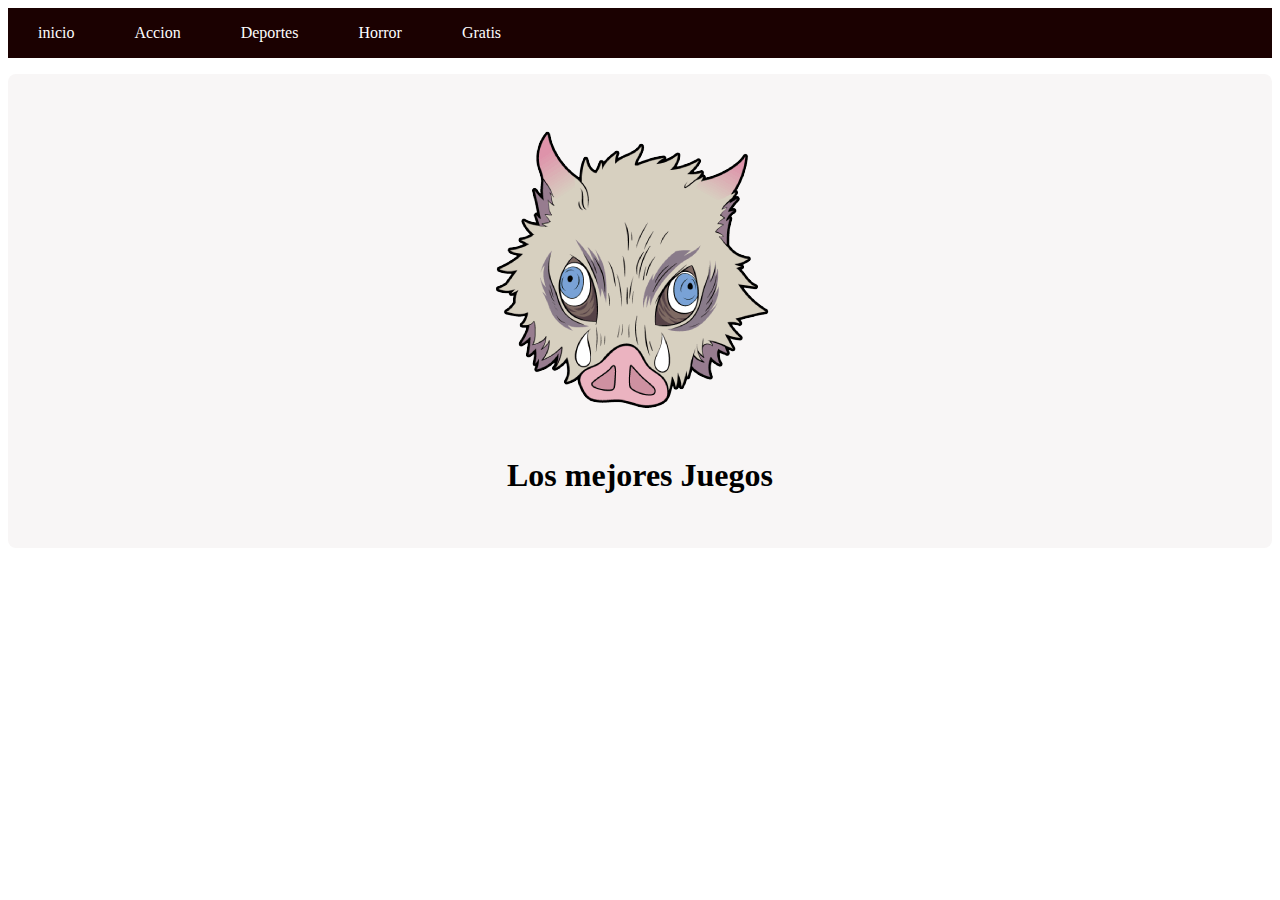
<file: index.html>
<!DOCTYPE html>
<html lang="en">
<head>
    <meta charset="UTF-8">
    <meta name="viewport" content="width=device-width, initial-scale=1.0">
    <title>Inosuke</title>
    <link rel="stylesheet" href="assets/css/estilo.css" type="text/css">
</head>
<body>
    <header>
        <nav>
            <ul>
               
                <li><a href="#">inicio</a></li>
                <li><a href="pages/accion.html">Accion</a></li>
                <li><a href="pages/deportes.html">Deportes</a></li>
                
                <li><a href="pages/horror.html">Horror</a></li>
                <li><a href="pages/gratis.html">Gratis</a></li>
            </ul>
        </nav>
    </header>
    <main>
        <div class="miJumbo">   
            <link rel="icon" type="imagen/png" href="assets/img/icon.png">

           <img src="assets/img/pack2453.png" alt="">
            <h1>Los mejores Juegos</h1>
        </div>
    </main>
    
</body>
</html>
</file>
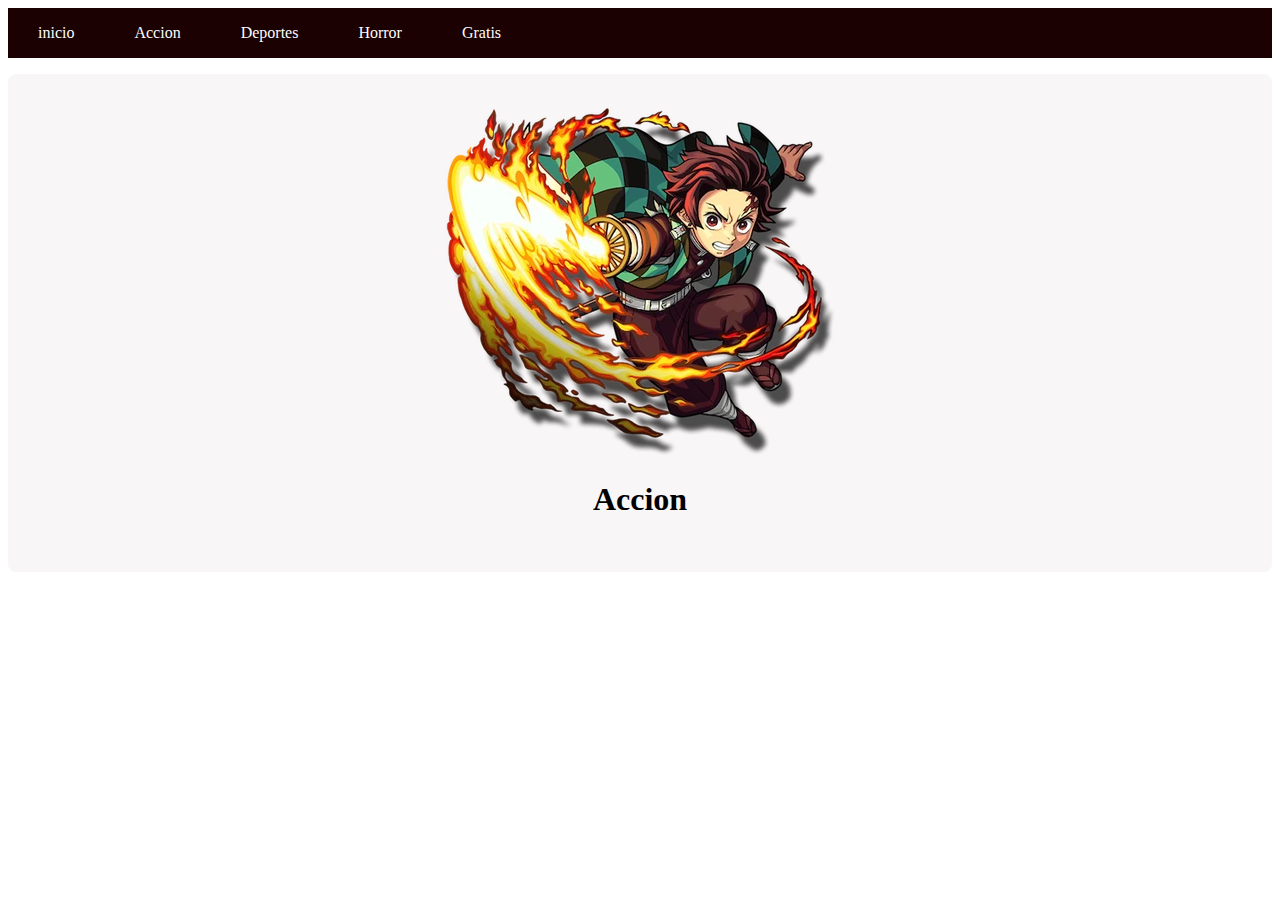
<file: pages/accion.html>
<!DOCTYPE html>
<html lang="en">
<head>
    <meta charset="UTF-8">
    <meta name="viewport" content="width=device-width, initial-scale=1.0">
    <title>accion</title>
    <link rel="stylesheet" href="../assets/css/estilo.css" type="text/css">
</head>
<body>
    <header>
        <nav>
            <ul>
                <li>
                    <li><a href="../index.html">inicio</a></li>
                    <li><a href="#">Accion</a></li>
                    <li><a href="deportes.html">Deportes</a></li>
                    
                    <li><a href="horror.html">Horror</a></li>
                    <li><a href="gratis.html">Gratis</a></li>
                </li>
            </ul>
        </nav>
    </header>
    <main>
        <link rel="icon" type="imagen/png" href="../assets/img/icon.png">
        <div class="miJumbo">
            <img width= "" height="" src="../assets/img/Tajiro.webp" >
        
        <h1>Accion</h1>
        </div>
    </main>
    
</body>
</html>
</file>
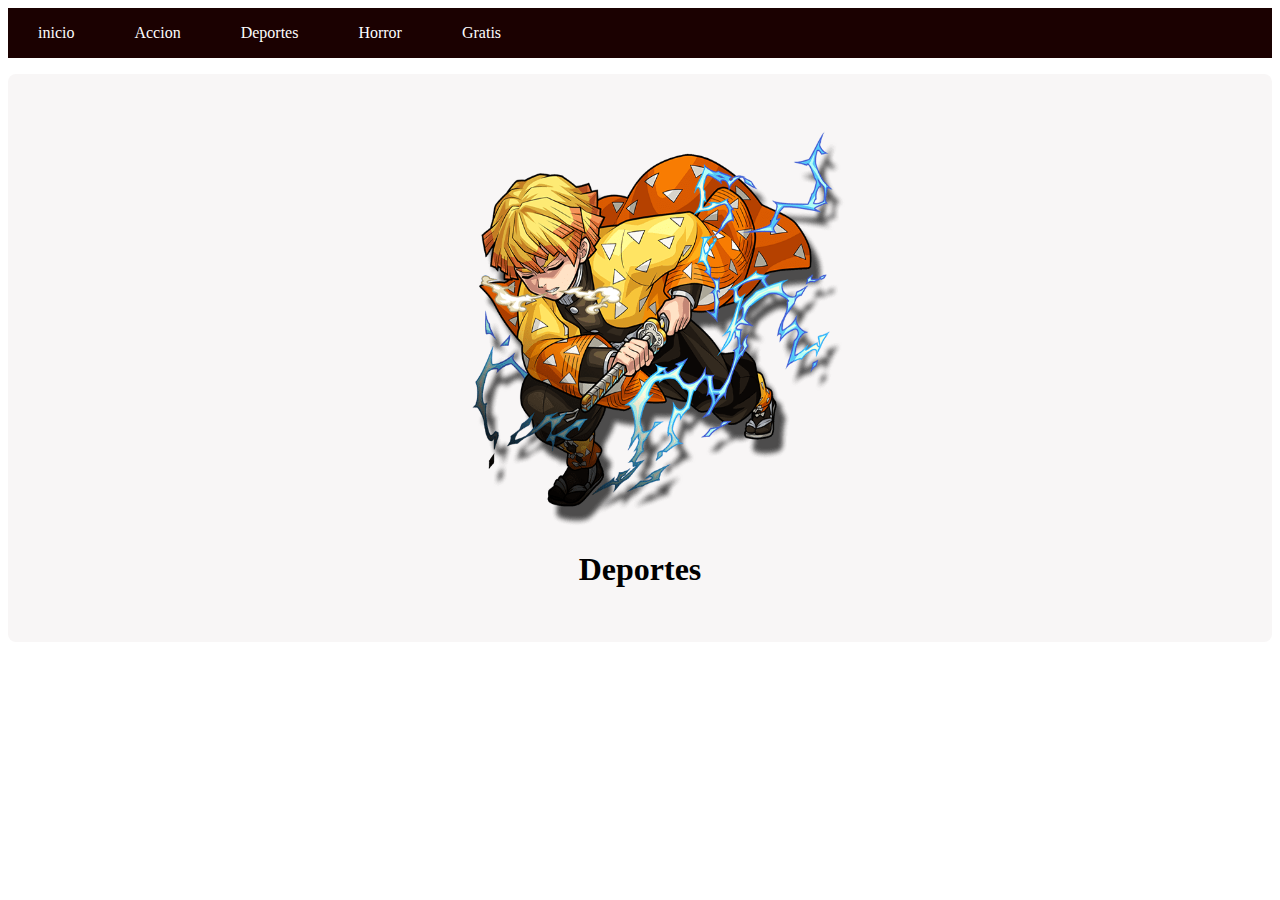
<file: pages/deportes.html>
<!DOCTYPE html>
<html lang="en">
<head>
    <meta charset="UTF-8">
    <meta name="viewport" content="width=device-width, initial-scale=1.0">
    <title>Deportes</title>
    <link rel="stylesheet" href="../assets/css/estilo.css" type="text/css">
</head>
<body>
    <header>
        <nav>
            <ul>
                <li>
                    <li><a href="../index.html">inicio</a></li>
                    <li><a href="accion.html">Accion</a></li>
                    <li><a href="#">Deportes</a></li>
                    <li><a href="horror.html">Horror</a></li>
                    <li><a href="gratis.html">Gratis</a></li>
                    
                </li>
            </ul>
        </nav>
    </header>
    <main>
        <link rel="icon" type="imagen/png" href="../assets/img/icon.png">
        <div class="miJumbo">
            <img width= "420px" height="420px" src="../assets/img/zenitsu.png" >
        
        <h1>Deportes</h1>  
        </div>
        
    </main>
    
</body>
</html>
</file>
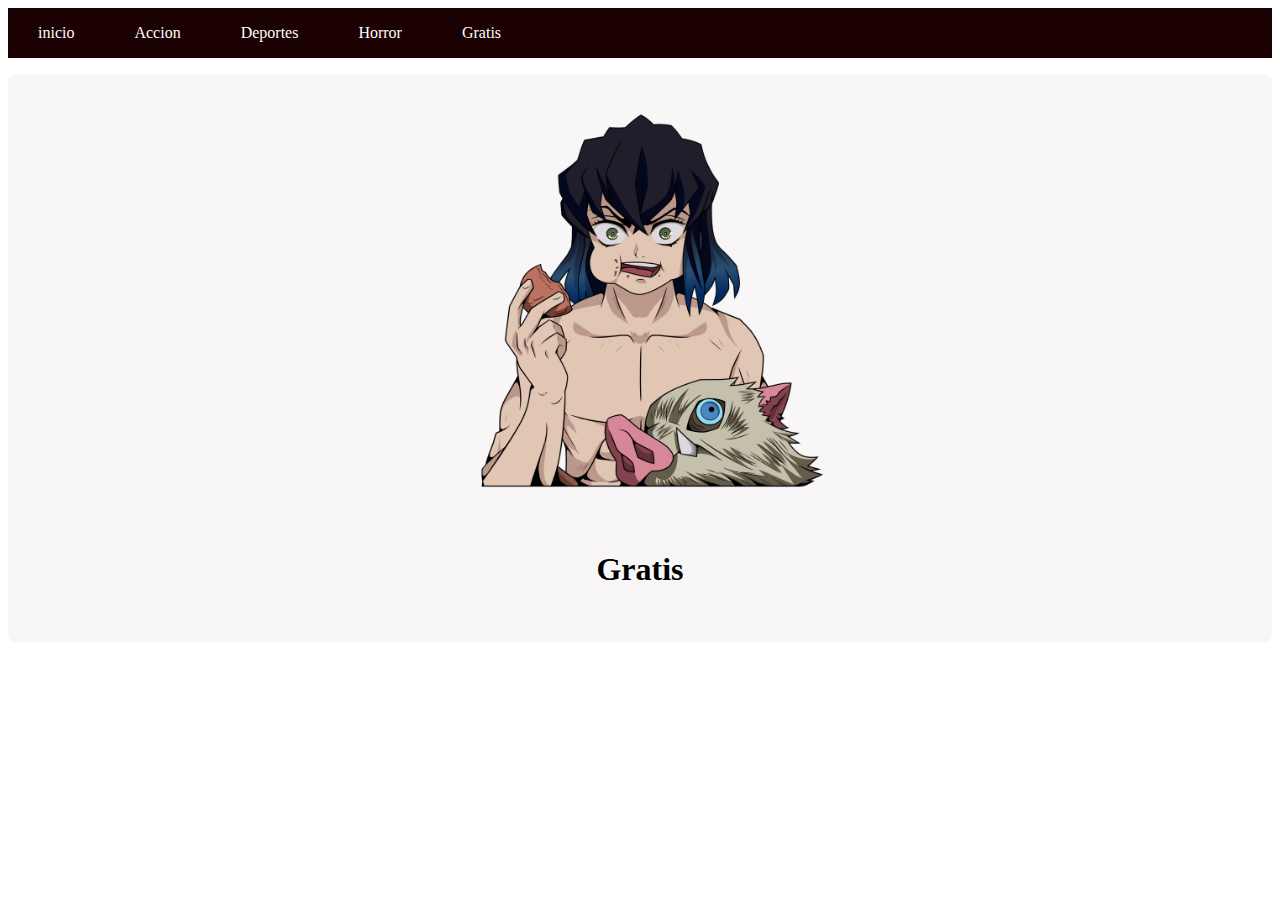
<file: pages/gratis.html>
<!DOCTYPE html>
<html lang="en">
<head>
    <meta charset="UTF-8">
    <meta name="viewport" content="width=device-width, initial-scale=1.0">
    <title>Gratis</title>
    <link rel="stylesheet" href="../assets/css/estilo.css" type="text/css">
</head>
<body>
    <header>
        <nav>
            <ul>
                <li>
                    <li><a href="../index.html">inicio</a></li>
                    <li><a href="accion.html">Accion</a></li>
                    <li><a href="deportes.html">Deportes</a></li>
                    <li><a href="horror.html">Horror</a></li>
                    <li><a href="#">Gratis</a></li>
                    
                </li>
            </ul>
        </nav>
    </header>
    <main>
        <link rel="icon" type="imagen/png" href="../assets/img/icon.png">
        <div class="miJumbo">
        <img width= "420px" height="420px" src="../assets/img/Inosuke.png" >
        
        <h1>Gratis</h1>  
        </div>
        
    </main>
    
</body>
</html>
</file>
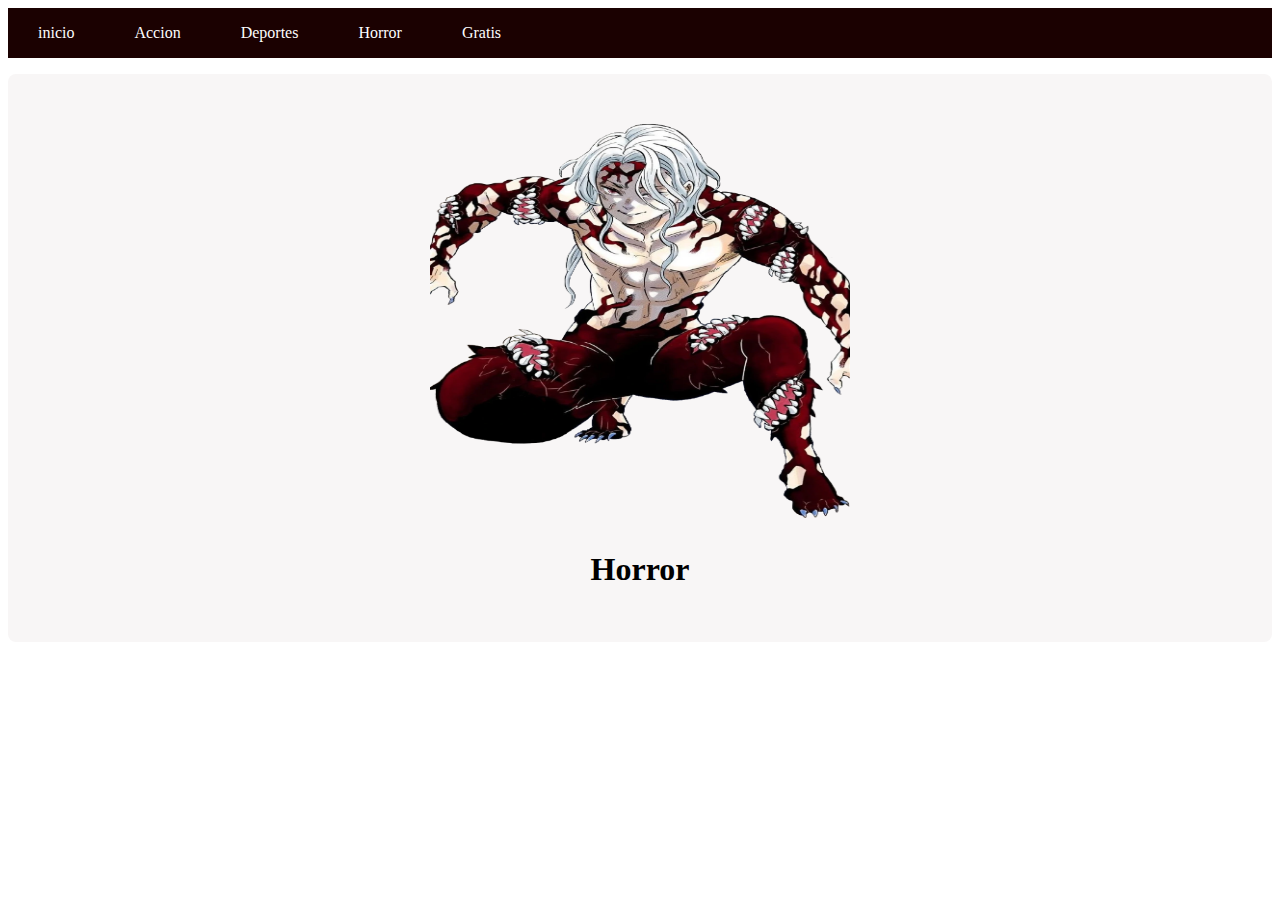
<file: pages/horror.html>
<!DOCTYPE html>
<html lang="en">
<head>
    <meta charset="UTF-8">
    <meta name="viewport" content="width=device-width, initial-scale=1.0">
    <title>Horror</title>
    <link rel="stylesheet" href="../assets/css/estilo.css" type="text/css">
</head>
<body>
    <header>
        <nav>
            <ul>
                <li>
                    <li><a href="../index.html">inicio</a></li>
                    <li><a href="accion.html">Accion</a></li>
                    <li><a href="deportes.html">Deportes</a></li>
                    <li><a href="#">Horror</a></li>
                    <li><a href="gratis.html">Gratis</a></li>
                    
                </li>
            </ul>
        </nav>
    </header>
    <main>
        <link rel="icon" type="imagen/png" href="../assets/img/icon.png">
        <div class="miJumbo"> 
            <img width= "420px" height="420px" src="../assets/img/muzan.png" > 
        <h1>Horror</h1>
        </div>
    </main>
</body>
</html>
</file>
<file: assets/css/estilo.css>
ul {
    margin: 0;
    padding: 0;
    overflow: hidden;
    list-style-type: none;
    background-color: #1b0101;
  }
  
  li {
    float: left;
  }
  
  li a {
    color: #fdfdfd;
    display: block;
    padding: 16px 30px; /* Arriba y abajo 14, izquierda y derecha 16 */
    text-decoration: none;
  }
  
  li a:hover {
    background-color: #5e35f3;
  }
  
  .activo {
    background-color: #53a80e;
  }
  
  .derecha {
    float: right;
  }

  .miJumbo {
    margin-top: 1rem;
    padding: 32px 16px;
    background-color: #f8f6f6;
    border-radius: 0.5rem;
    text-align: center;
  }
  
  .color{
    color: rgb(192, 1, 192);

  }
</file>
